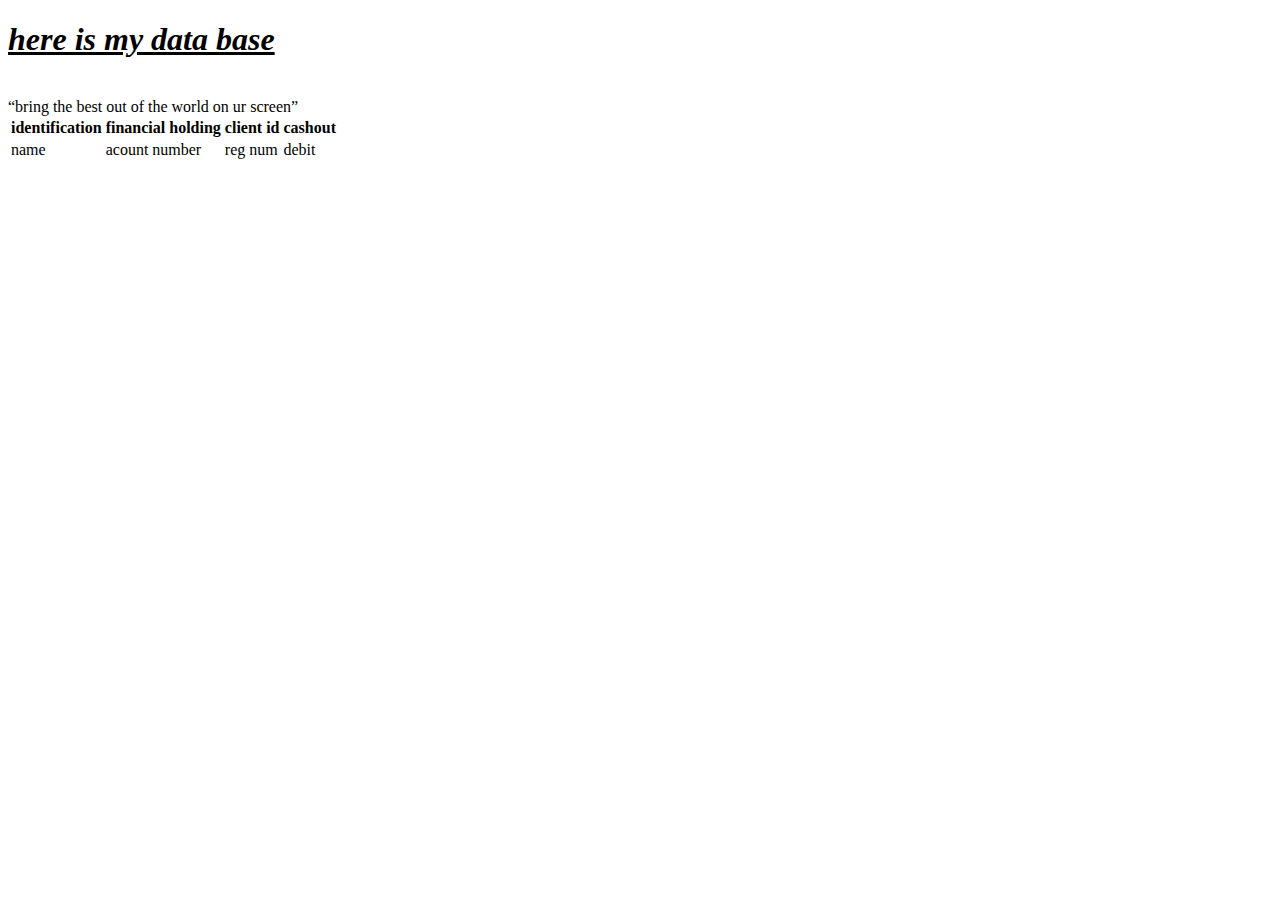
<file: week1/day1/index.html>
<!DOCTYPE html>
<html lang="en">
<head>
    <link rel="stylesheet" href="index.html">
    <title>bootcamp doc</title>
</head>
<body>

   <cite> <u><h1>here is my data base</h1></u></cite>
    <table>
        <tr>
            <th>identification</th>

            <th>financial holding</th>

            <th>client id</th>

            <th>cashout</th>
           
        </tr>
    <br>



        <tr>
            <td>name </td>

            <td>acount number</td>

            <td>reg num</td>

            <td>debit</td>
        </tr>
        <q>bring the best out of the world  on ur screen</q>
        
    </table>
</body>

</html>
</file>
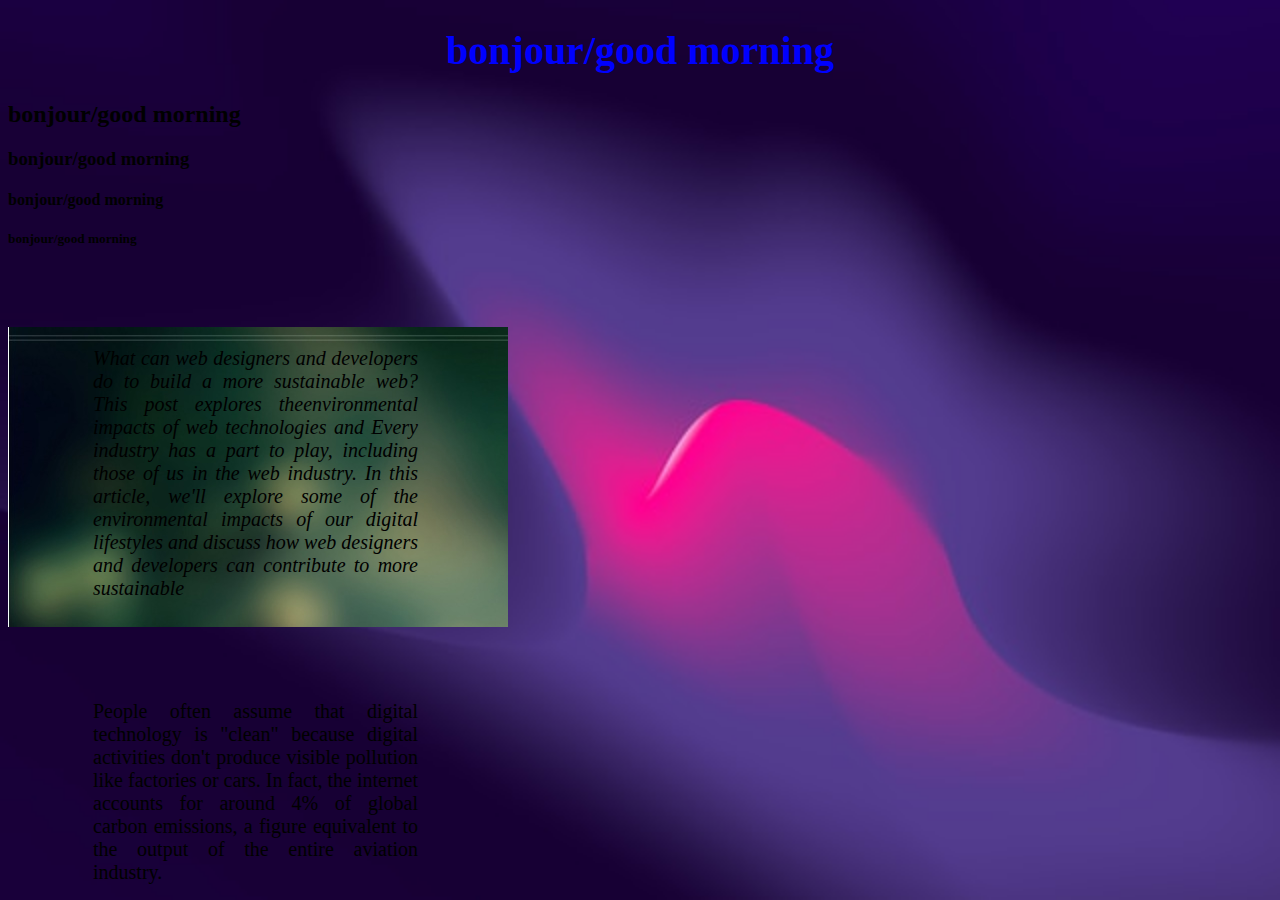
<file: week1/day3/index.html>
<!DOCTYPE html>
<html lang="en">
<head>
    <meta charset="UTF-8">
    <meta name="viewport" content="width=device-width, initial-scale=1.0">
    <title>Document</title>
    <link rel="stylesheet" href="./style.css">
</head>
<body>
    <h1>bonjour/good morning</h1>
    <h2>bonjour/good morning</h2>
    <h3>bonjour/good morning</h3>
    <h4>bonjour/good morning</h4>
    <h5>bonjour/good morning</h5>
<div>
    <p><cite>What can web designers and developers do to build a more sustainable web? This post
         explores theenvironmental impacts of web technologies
         and Every industry has a part to play, including those of us in the web industry. In 
         this article, we'll explore some of the environmental impacts of our digital lifestyles 
         and discuss how web designers and developers can contribute to more sustainable </cite></p>
         <p>
         People often assume that digital technology is "clean" because digital activities don't produce visible
          pollution like factories or cars. In fact, the internet
          accounts for around 4% of global carbon emissions, a figure equivalent to the output of the entire aviation industry.</p>
</div>

    
</body>
</html>
</file>
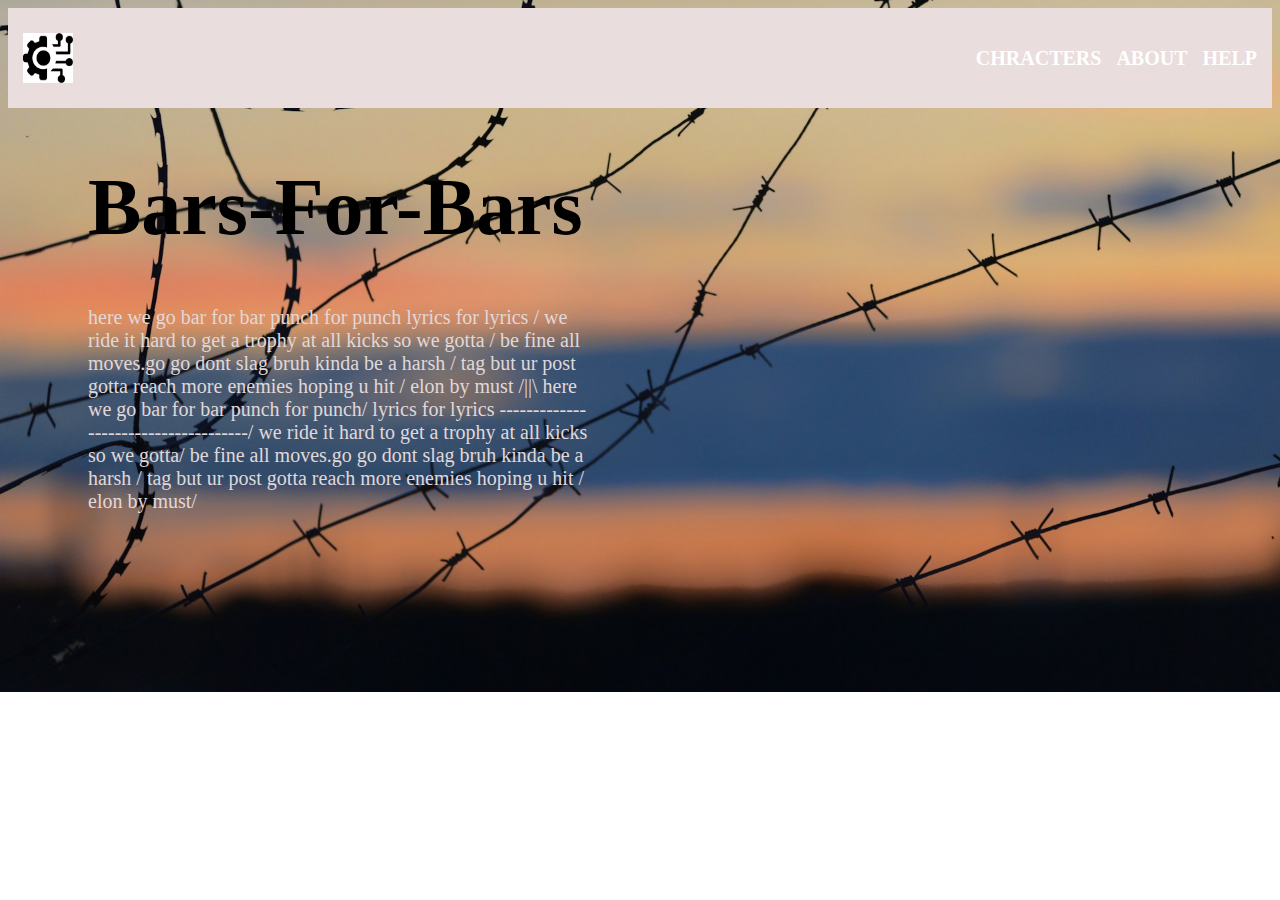
<file: week1/day1/correct chalenge.html>
<!DOCTYPE html>
<html lang="en">
<head>
    <meta charset="UTF-8">
    <meta name="viewport" content="width=, initial-scale=1.0">
    <title>Daily chalenge</title>
    <link rel="stylesheet" href="dailychar.css">
</head>

<body>
    <header>
<nav>

    <!-- THE DIV BELLOW IS TO SEPERATE THE ICON IN THE NAV FROM THE OTHER NAV PROPERTIES -->
    <img src="image/gun.png" alt="icon ">
    <!-- the class here is to easily handle all the (a) in the css -->
    <div class='menu'>     
        <a href="#">CHRACTERS</a>
        <a href="#">ABOUT</a>
        <a href="#">HELP</a>

    </div>

</nav>
    </header>
    <div  class="container">
    <h1 id="title">Bars-For-Bars</h1>
    <P>here we go bar for bar punch for punch lyrics for lyrics /
        we ride it hard to get a trophy at all kicks so we gotta /
        be fine all moves.go go dont slag bruh kinda be a harsh /
        tag but ur post gotta  reach more enemies hoping u hit /
        elon by must /||\ here we go bar for bar punch for punch/ 
        lyrics for lyrics -------------------------------------/
        we ride it hard to get a trophy at all kicks so we gotta/ 
        be fine all moves.go go dont slag bruh kinda be a harsh /
        tag but ur post gotta  reach more enemies hoping u hit /
        elon by must/
    </P>
    </div>
</body>
</html>
</file>
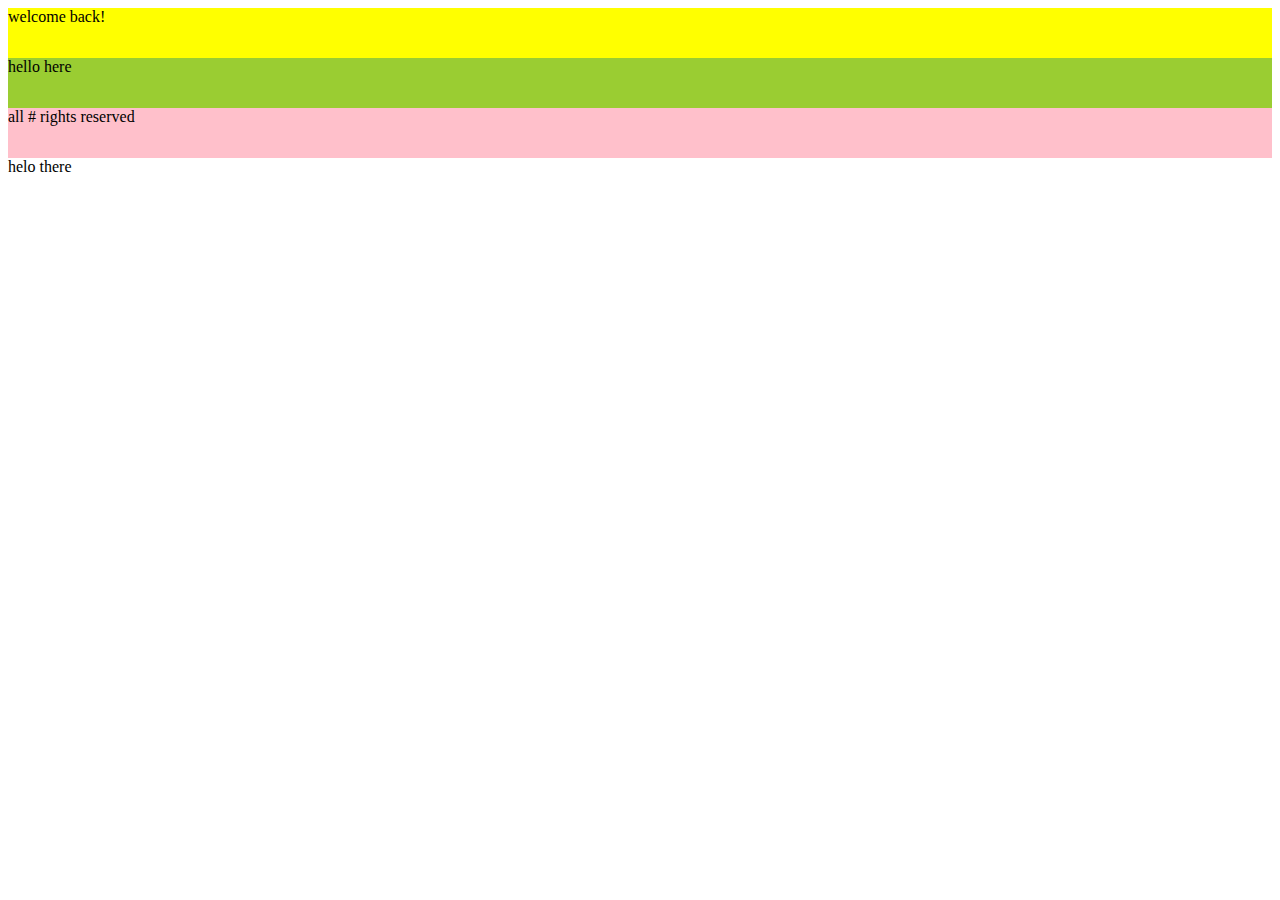
<file: week1/day1/semantric_element.html>
<!DOCTYPE html>
<html lang="en">
  <head>
    <meta charset="UTF-8" />
    <meta name="viewport" content="width=device-width, initial-scale=1.0" />
    <title>Sementic element</title>
  </head>
  <body>
    <header style="height: 50px; background: yellow">welcome back!</header>
    <nav style="height: 50px; background: yellowgreen">hello here</nav>

    <footer style="height: 50px; background: pink">
      all # rights reserved
    </footer>
    <article>helo there</article>
  </body>
</html>
</file>
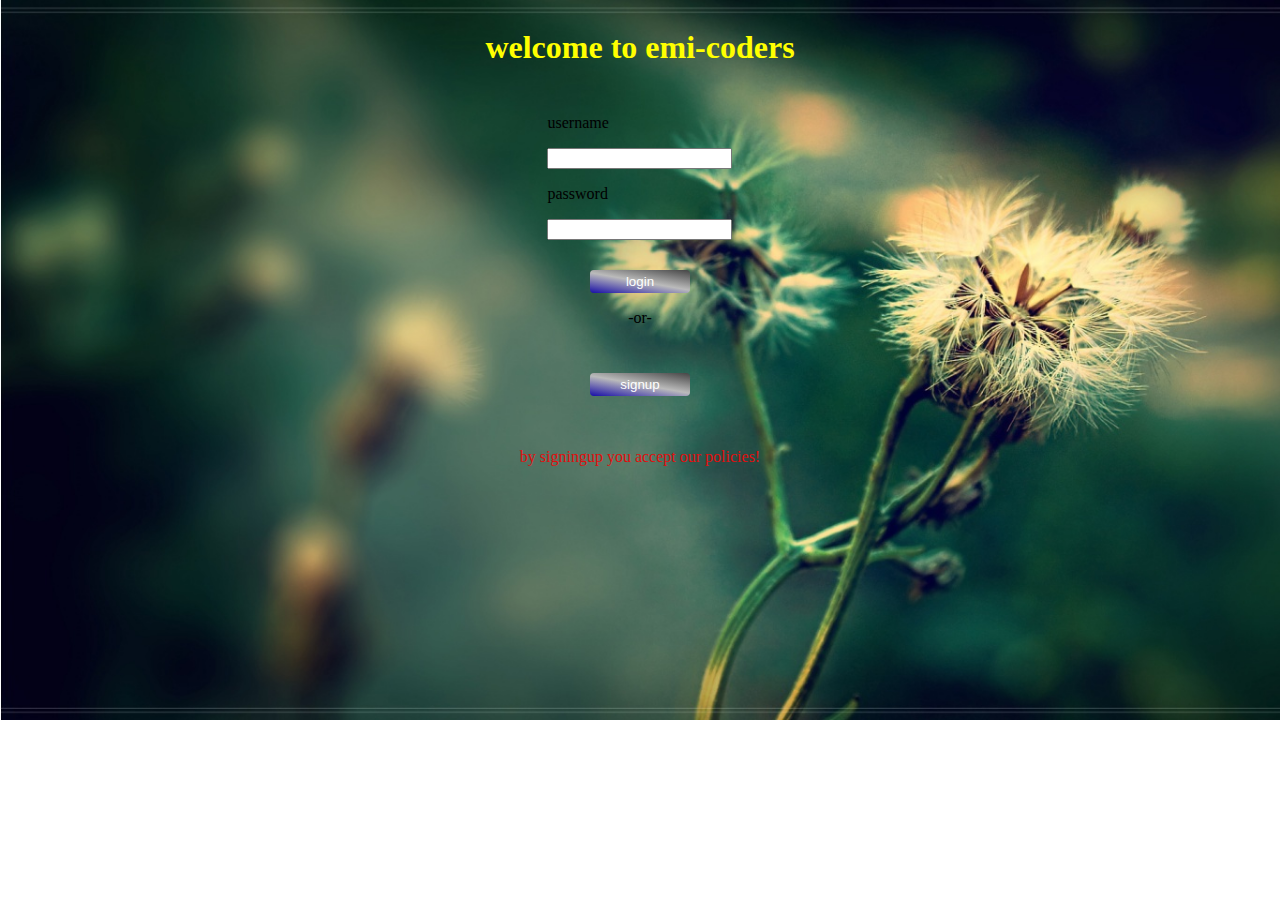
<file: week1/day3/login.html>
<!DOCTYPE html>
<html lang="en">
<head>
    <meta charset="UTF-8">
    <meta name="viewport" content="width=dive, initial-scale=1.0">
    <title>my website</title>
    <link rel="stylesheet" href="login.css">
</head>
<body>
    <h1>welcome to emi-coders</h1>
    
    <form > <div>
        <p>username</p>
        <input type="text">

    </div>
<div>
    <p>password</p>
    <input type="password">
</div>
<button class=" button">login</button>
<p>-or-</p>
<div>
    <button class="signup">signup</button>
</div><br>

<div style="color: rgb(225, 14, 14);">
<br><p>by signingup you  accept our policies!</p></b>

</div>
</form>

</body>
</html>
</file>
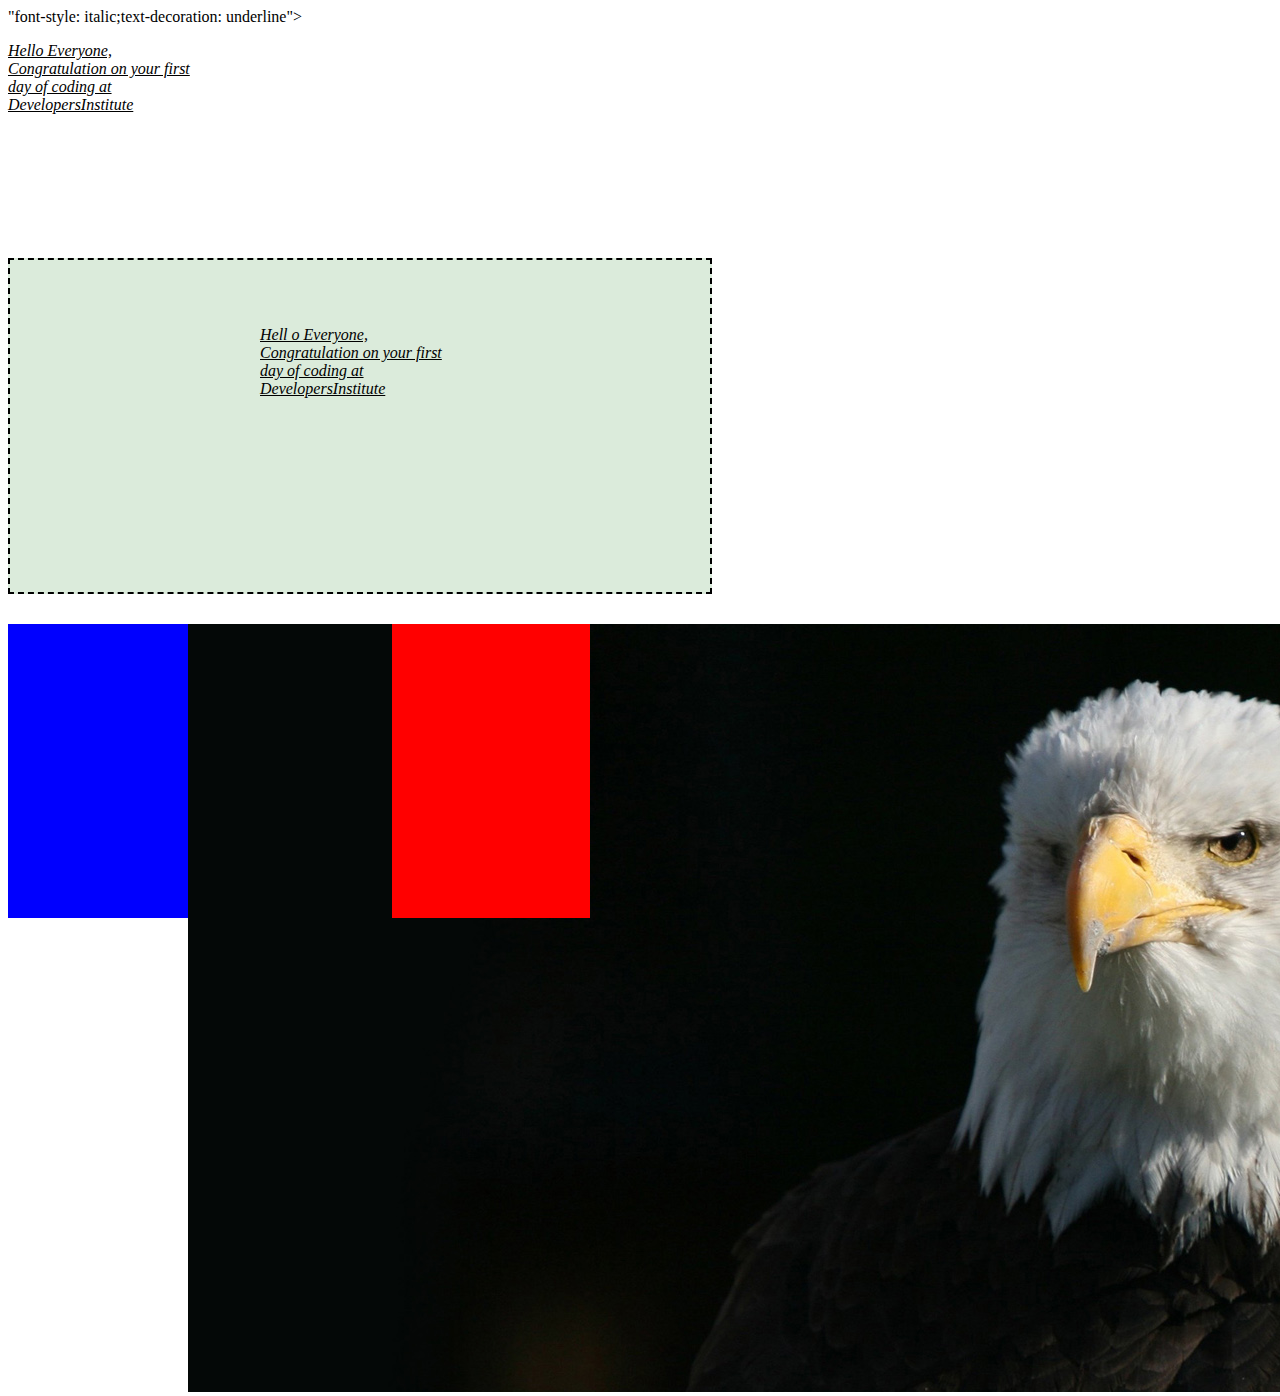
<file: week1/day1/excercise/exo1.html>
<!DOCTYPE html>
<html lang="en">
<head>
    <meta charset="UTF-8">
    <meta name="viewport" content="width=device-width, initial-scale=1.0">
    <title>Document</title>
    <link rel="stylesheet" href="../excercise/exo1.css">
</head>"font-style: italic;text-decoration: underline">
        <p>Hello Everyone, Congratulation on your first day of coding at DevelopersInstitute </p>
        <div class="square">
            <p> Hell o Everyone, Congratulation on your first day of coding at DevelopersInstitute </p>


        </div>
        <div class="flag">
            <div class="blue
            "></div>
            <div class="white">
                <img src="../excercise/bird.jpg" alt="">
            </div>
            <div class="red
            "></div>
        </div>
       
</body>
</html>
</file>
<file: week1/day3/style.css>
h1 {              /*selector */

    color: blue; 
    font-size: 40PX; 
    font-weight: 100PX;  /*declarations*/
    text-align: center; 
    
}

div {
    background-image: url("../day3/image.jpg");
    width: 500px;
    height: 300px;
}
body{
    background-image: url(../day2/vacation/images/beach.jpg);
    background-repeat: no-repeat;
    background-position:cover ;
    background-size: cover  ;
}
p{
    margin: 80px;
    text-align: justify;
    padding: 20px 10px 0 5px;
    font-size: 20px;
}
</file>
<file: week1/day1/dailychar.css>
nav {
  background-color: rgb(233, 221, 222);
  height: 70px;
  /* TO TAKE THE TEXT IN THE NAV TO THE RIGHT */
  display: flex;
  /* TO TAKE THE 3 TEXT UN THE NAV VBAR TO THE RIGHT */
  justify-content: space-between;
  /* paddding here creates space in the nav block to the left and to the right */
  padding: 15px;
  align-items: center;
}
img {
  width: 50px;
  height: 50px;
}
.menu a {
  color: white;
  text-decoration: none;
  font-weight: 600;
  font-size: 20px;
}
/* here is to sperate the the text in the nav bar  */
.menu {
  display: flex;
  gap: 15px;
}
.container h1 {
  font-size: 80px;
  background-color: transparent;
}
.container {
  padding-top: 200;
  margin-left: 80px;
}

body {
  background-image: url(../day1/image/warzone.jpg);
  background-size: cover;
  background-repeat: no-repeat;
  background-position: center;
}
.container p {
  width: 500px;
  font-size: 20px;
  color: #e0d8d8;
  font-style: unset;
}
</file>
<file: week1/day3/login.css>
body {
    background-image: url(../day3/image.jpg);
    background-repeat: no-repeat;
    background-size: cover;
    display: grid;
    place-items: center;

}

form {
    background-color: transparent;
    padding: 10PX;
    display: flex;
    flex-direction: column;
    justify-content: center;
    align-items: center;
    border-radius: 10px;

}


form button {
    margin-top: 30px;
    width: 100px;
    background: linear-gradient(10deg, #180ea7,#bbbbbb,#444444);
    border-width: 0;
    color: white;
    padding: 4px;
    border-radius: 4px;
}
h1 {
    font-weight: 200px;
    color: yellow;
    text-decoration: solid;
}
</file>
<file: week1/day1/excercise/exo1.css>
p {
  font-style: italic;
  text-decoration: underline;
  height: 200px;
  width: 200px;
}

div .square{
  background-color: green;
  padding: 50px;
}
.square {
  background-color: rgb(219, 235, 219);
  padding: 50px;

  border: 2px dashed; /*u can still add ANY OTHER COLOR*/
  display: flex;
  justify-content: center; /*at horizontal*/

  align-items: center; /*outline at vertical*/
  width: 600px;
  margin-bottom: 20px;
}
.flag {
  height: 300px;
  width: 600px;
  
  margin-top: 30px;
  display: flex;
}
.flag .blue {
  background-color: blue;
  height: 98%;
  
  width: 30%;
}
.flag .white {
    background-color:white;
    height: 98%;
    border: 0px;
    width: 34%;

  }
  .flag .red{
    background-color:red;
    height: 98%;
    border: 0px;
    width: 33%;
    
  }
</file>
